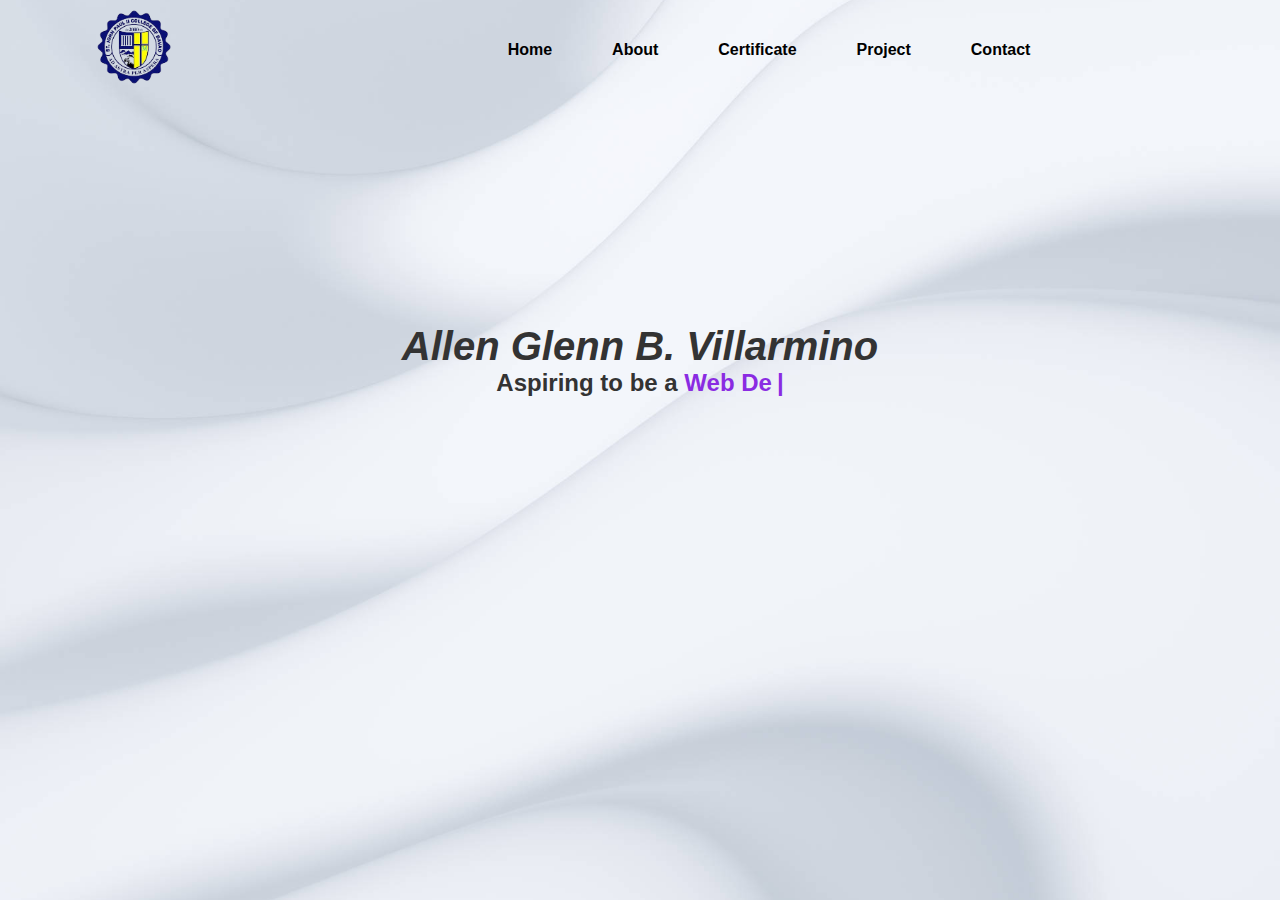
<file: index.html>
<!DOCTYPE html>
<html lang="en">
<head>
    <meta charset="UTF-8">
    <meta name="viewport" content="width=device-width, initial-scale=1.0">
    <link rel="stylesheet" href="style.css">
    <title>Portfolio</title>
    </head>
<body>
    
     <div class="main">
         <div class="navbar">
             <img src="img/images-removebg-preview.png" class="logo">
         </div>
         
         <div class="menu">
          <ul>
            <li><a href="index.html">Home</a></li>
            <li><a href="about.html">About</a></li>
            <li><a href="certificate.html">Certificate</a></li>
            <li><a href="projects.html">Project</a></li>
            <li><a href="contact.html">Contact</a></li>
          </ul>
         </div>
         
         <div class="title">
          <h1> <cite>Allen Glenn B. Villarmino</cite></h1>
          <h2>Aspiring to be a<span id="typing-text"></span></h2>
         
         </div>
     </div>
     
     

    <script>
      const textElement = document.getElementById('typing-text');
      const textArray = [" Web Developer", " Web Designer"]; 
      let textIndex = 0;
      let charIndex = 0;
      let isDeleting = false;

      function typeWriter() {
        const currentText = textArray[textIndex];

        // Typing phase
        if (!isDeleting && charIndex < currentText.length) {
          textElement.textContent += currentText.charAt(charIndex);
          charIndex++;
          setTimeout(typeWriter, 100); // Typing speed
        } 
        // Deleting phase
        else if (isDeleting && charIndex > 0) {
          textElement.textContent = currentText.substring(0, charIndex - 1);
          charIndex--;
          setTimeout(typeWriter, 50); // Deleting speed
        }
        // Switch to deleting
        else if (!isDeleting && charIndex === currentText.length) {
          isDeleting = true;
          setTimeout(typeWriter, 1500); // Delay before deleting
        }
        // Switch to next text
        else if (isDeleting && charIndex === 0) {
          isDeleting = false;
          textIndex = (textIndex + 1) % textArray.length; // Move to the next string in the array
          setTimeout(typeWriter, 500); // Delay before typing the next string
        }
      }

      // Start the animation when the page loads
      window.onload = typeWriter;
    </script>
    

</body>
</html>
</file>
<file: style.css>
*{
    margin: 0;
    padding: 0;
    
}
body {
    
    margin: 0;
    font-family: sans-serif;
    color: #333;
    background-color: #f4f4f4;
    scroll-behavior: smooth; /* Enables smooth scrolling when clicking links */
}
  

.main{
   width: 100%;
    height: 100vh;
    background-image: url(img/image.jpg);
    background-size: cover;
    background-position: center;
    background-attachment: fixed;
    position: relative;
    padding: 0 5%;
    box-sizing: border-box;
    
   
}

.navbar{
    width: 95%;
    height: auto;
    margin-left: 30px;
    justify-content: center;


    
}

.logo{
    max-height: 80px;
    width: auto;
    float: left;
    padding-top: .6%;
    cursor: pointer;
    
}

.menu{
    width: 1000px;
    float: left;
    height: 70px;
    display: flex;
    
}

ul{
    width: 850px;
    float: left;
    display: flex;
    padding-top: 30px;
    justify-content: center;
    align-items: center;
    margin-left: 14%;
}

ul li{
    list-style-type: none;
    margin-left: 60px;
    font-size: 16px;
    display: flex;
}

ul li a{
    text-decoration: none;
    color: black;
    font-family: Arial, Helvetica, sans-serif;
    font-weight: bold;
    transition: .3s ease;
    display: flex;
}

ul li a:hover{
    color: crimson;
}

.title{
    position: absolute;
    top: 40%;
    left: 50%;
    transform: translate(-50%,-50%);
}

.title h1{
    cursor: pointer;
    font-family: sans-serif;
    font-size: 40px;
}

.title h2{
    text-align: center;

}

#typing-text{
    color: blueviolet;
}
/* Add this to your existing styles */
#typing-text::after {
  content: '|';
  display: inline-block;
  vertical-align: top;
  margin-left: 5px;
  animation: 
    blink-caret 0.75s step-end infinite;
}

@keyframes blink-caret {
  from, to { border-color: transparent }
  50% { border-color: black } /* You can change the color */
}
</file>
